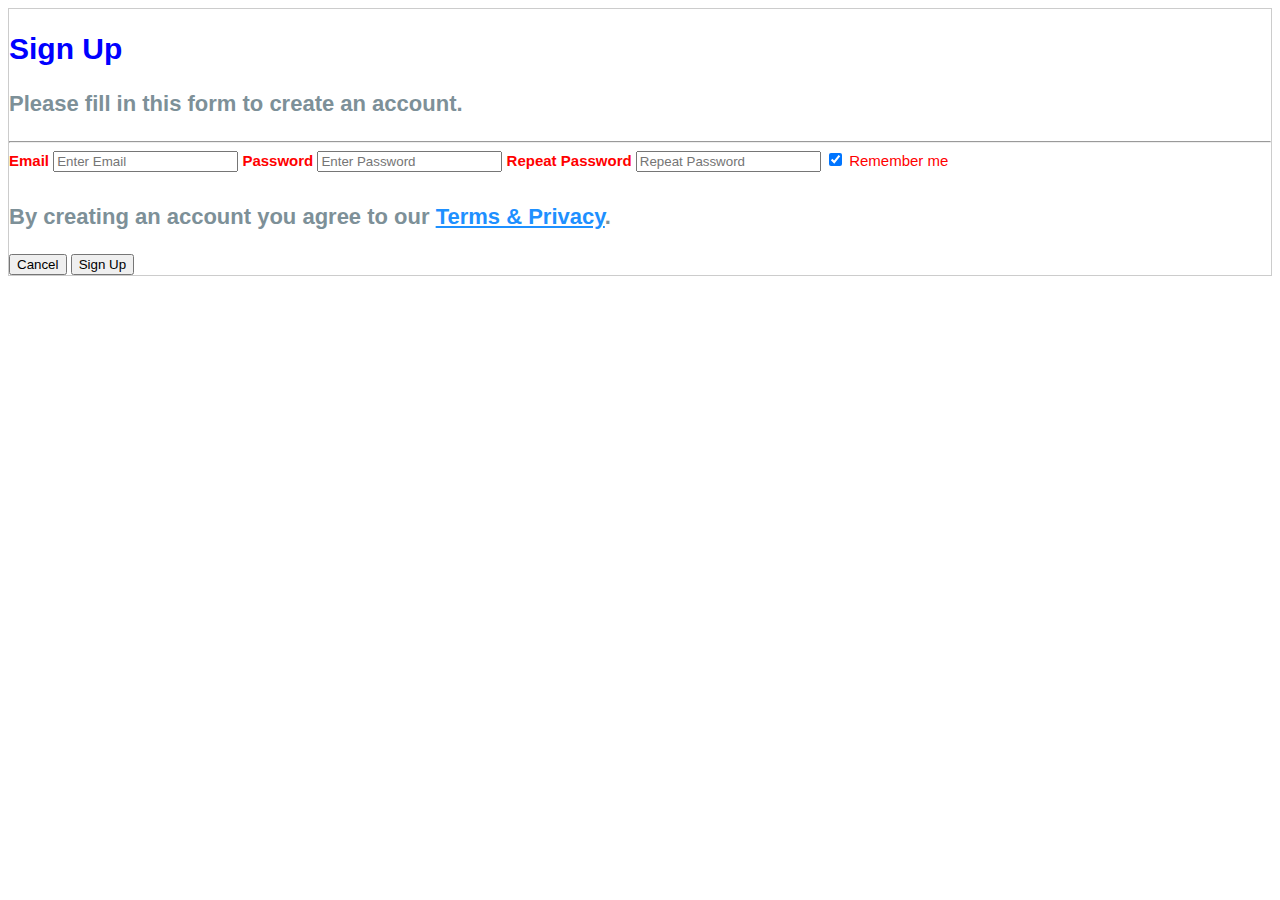
<file: login.html>
<html>

<head>

    <link rel="stylesheet" href="style.css">


</head>

<body>
    <form action="action_page.php" style="border:1px solid #ccc">
        <div id="app2" class="container">
            <h1 style="color:blue;">Sign Up</h1>
            <p>Please fill in this form to create an account.</p>
            <hr>

            <label for="email"><b>Email</b></label>
            <input type="text" placeholder="Enter Email" name="email" required>

            <label for="psw"><b>Password</b></label>
            <input type="password" placeholder="Enter Password" name="psw" required>

            <label for="psw-repeat"><b>Repeat Password</b></label>
            <input type="password" placeholder="Repeat Password" name="psw-repeat" required>

            <label>
            <input type="checkbox" checked="checked" name="remember" style="margin-bottom:15px"> Remember me
          </label>

            <p>By creating an account you agree to our <a href="#" style="color:dodgerblue">Terms & Privacy</a>.</p>

            <div class="clearfix">
                <button type="button" class="cancelbtn">Cancel</button>
                <button type="submit" class="signupbtn">Sign Up</button>
            </div>
        </div>
    </form>
</body>

</html>
</file>
<file: style.css>
@keyframes mymove {
    from {
        background-color: blue;
    }
    to {
        background-color: pink;
    }
}

body {
    font: 15px/1.3 'Open Sans', sans-serif;
    color: red;
    text-align: left;
}

nav {
    margin: 0px;
    background-color: #456775;
    border-radius: 1px;
    padding: 10px;
    margin-right: 0px;
}

nav a {
    display: inline-block;
    padding: 18px 30px;
    color: #fff !important;
    font-weight: bold;
    font-size: 16px;
    text-decoration: none !important;
    line-height: 1;
    text-transform: uppercase;
    background-color: transparent;
    -webkit-transition: background-color 0.25s;
    -moz-transition: background-color 0.25s;
    transition: background-color 0.25s;
    margin-left: 20px;
}

a:hover {
    -webkit-animation: mymove 5s infinite;
    animation: mymove 5s infinite;
}

nav.home .home,
nav.projects .projects,
nav.services .services,
nav.contact .contact,
nav.register .register {
    background-color: red;
    font-size: 25px;
}

p {
    font-size: 22px;
    font-weight: bold;
    color: #7d9098;
}

p b {
    color: #ffffff;
    display: inline-block;
    padding: 5px 10px;
    background-color: #c4d7e0;
    border-radius: 2px;
    text-transform: uppercase;
    font-size: 18px;
}
</file>
